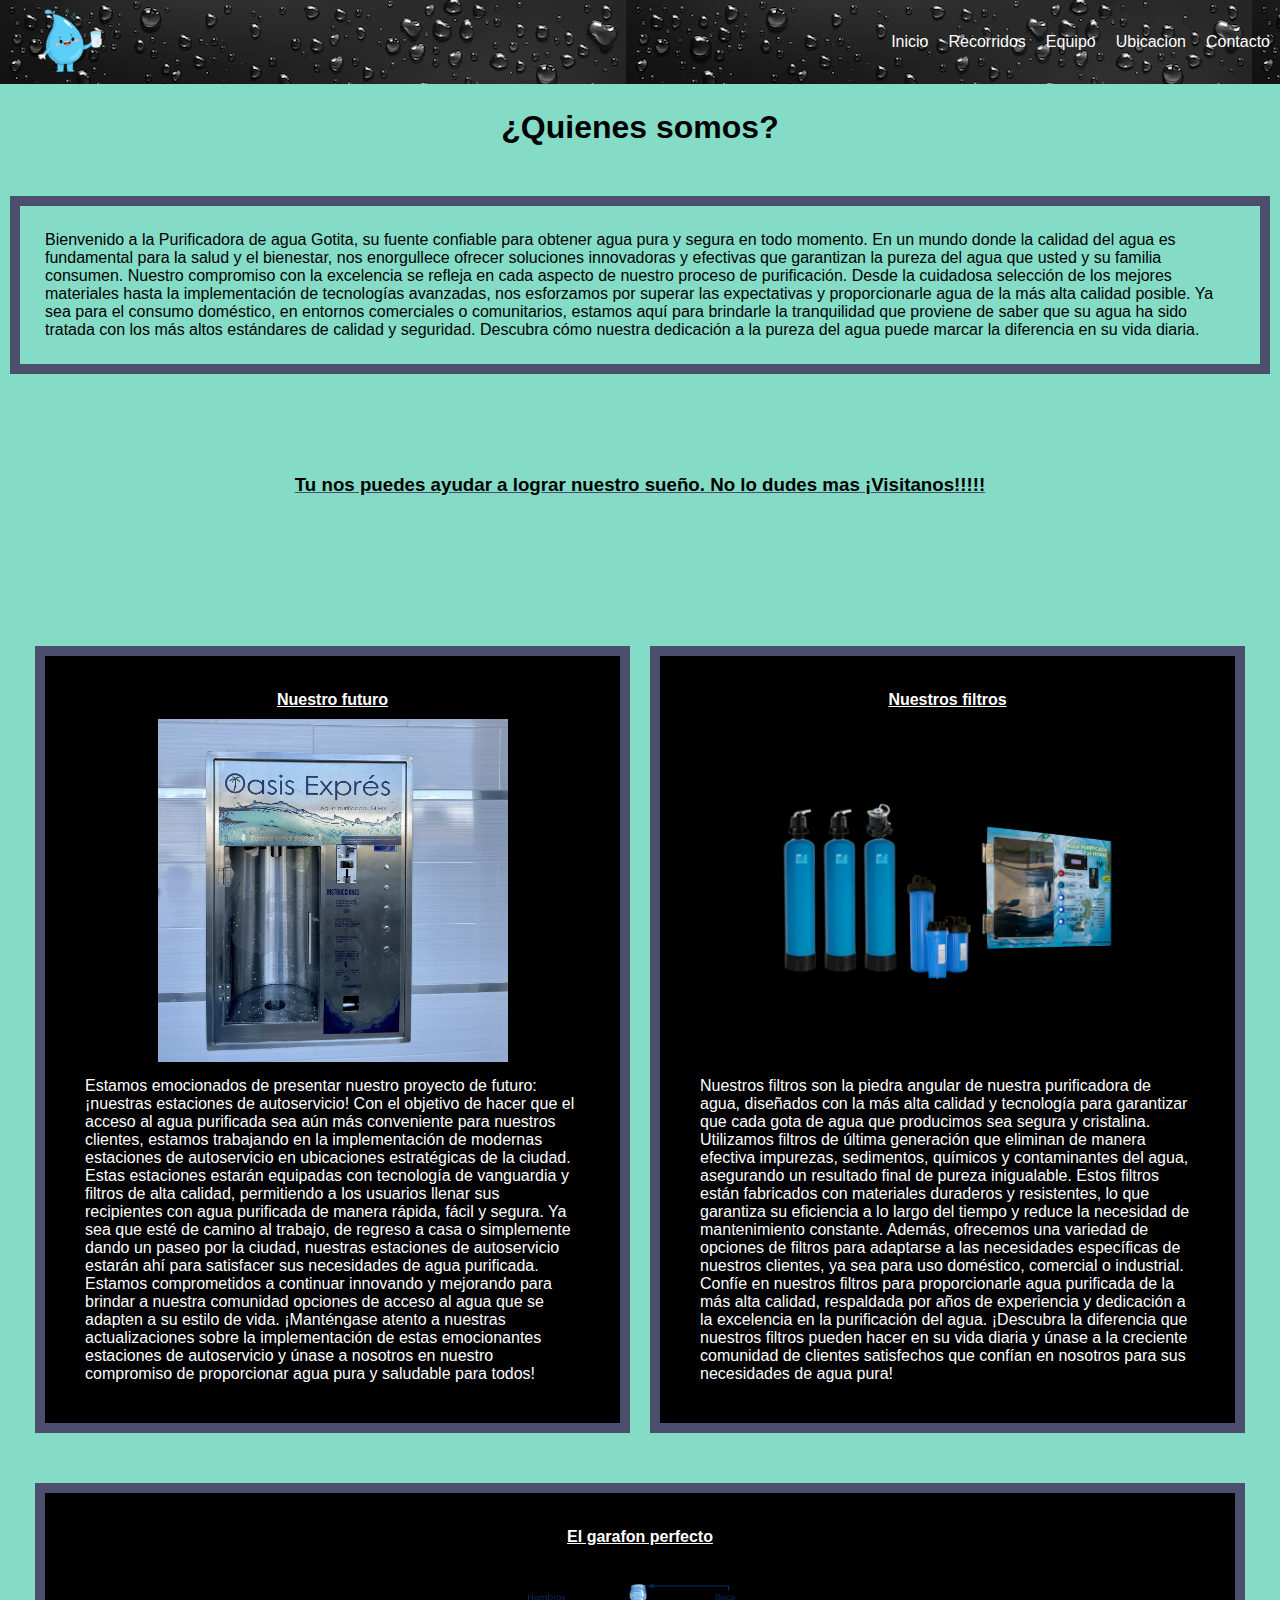
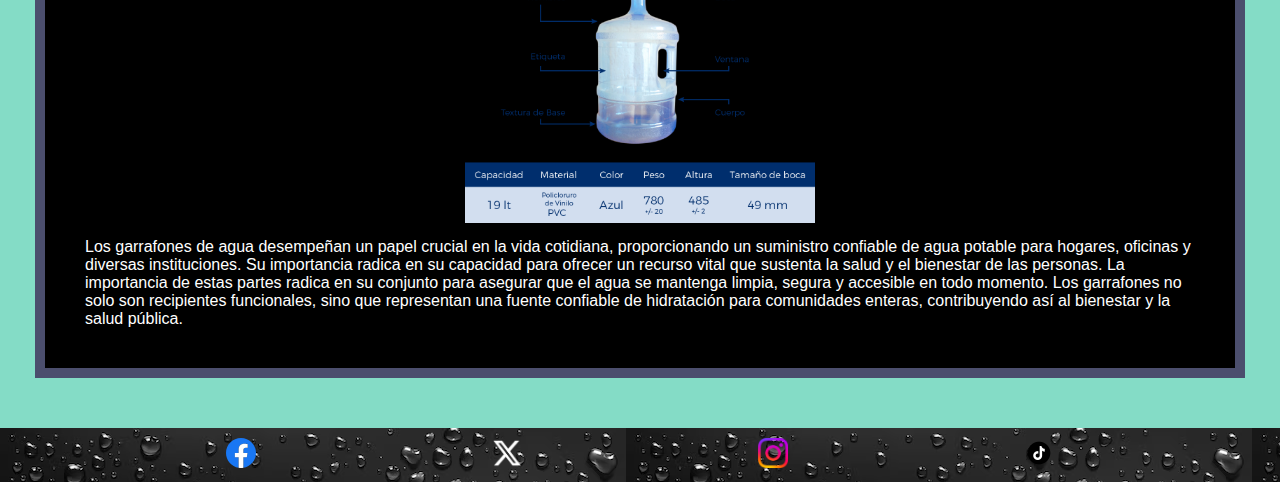
<file: index.html>
<!DOCTYPE html>
<html lang="en">

<head>
    <meta charset="UTF-8">
    <meta name="viewport" content="width=device-width, initial-scale=1.0">
    <link rel="stylesheet" href="./css/estilo.css">
    <title>Purificadora Gotita</title>
</head>

<body>
    <!-- Barra de navegacion -->
    <nav class="navegacion">
        <!-- Logo -->
        <a href="./index.html"><img src="./recursos/logo.png!sw800" alt="Logo"></a>
        <!-- Barra de navegacion -->
        <ul>
            <li><a href="./index.html">Inicio</a></li>
            <li><a href="./pages/recorridos.html">Recorridos</a></li>
            <li><a href="./pages/equipo.html">Equipo</a></li>
            <li><a href="./pages/ubicacion.html">Ubicacion</a></li>
            <li><a href="./pages/contacto.html">Contacto</a></li>
        </ul>
    </nav>
    <!-- Contenido principal -->
    <main class="main-index color-main">
        <!-- Relato de ¿quienes somos? -->
        <h1 class="titulo">¿Quienes somos?</h1>
        <p class="texto-intro">Bienvenido a la Purificadora de agua Gotita, su fuente confiable para obtener agua pura y
            segura en todo momento. En un mundo donde la calidad del agua es fundamental para la salud y el bienestar,
            nos enorgullece ofrecer soluciones innovadoras y efectivas que garantizan la pureza del agua que usted y su
            familia consumen. Nuestro compromiso con la excelencia se refleja en cada aspecto de nuestro proceso de
            purificación. Desde la cuidadosa selección de los mejores materiales hasta la implementación de tecnologías
            avanzadas, nos esforzamos por superar las expectativas y proporcionarle agua de la más alta calidad posible.
            Ya sea para el consumo doméstico, en entornos comerciales o comunitarios, estamos aquí para brindarle la
            tranquilidad que proviene de saber que su agua ha sido tratada con los más altos estándares de calidad y
            seguridad. Descubra cómo nuestra dedicación a la pureza del agua puede marcar la diferencia en su vida
            diaria.
        </p>
        <h3>Tu nos puedes ayudar a lograr nuestro sueño. No lo dudes mas ¡Visitanos!!!!!</h3>
        <!-- Grilla -->
        <div class="grilla">
            <div class="foto1 texto-intro">
                <h4>Nuestro futuro</h4>
                <img src="./recursos/despachador-automatico.webp" alt="Despachador automatico">
                <p>Estamos emocionados de presentar nuestro proyecto de futuro: ¡nuestras estaciones de autoservicio!
                    Con el objetivo de hacer que el acceso al agua purificada sea aún más conveniente para nuestros
                    clientes, estamos trabajando en la implementación de modernas estaciones de autoservicio en
                    ubicaciones estratégicas de la ciudad. Estas estaciones estarán equipadas con tecnología de
                    vanguardia y filtros de alta calidad, permitiendo a los usuarios llenar sus recipientes con agua
                    purificada de manera rápida, fácil y segura. Ya sea que esté de camino al trabajo, de regreso a casa
                    o simplemente dando un paseo por la ciudad, nuestras estaciones de autoservicio estarán ahí para
                    satisfacer sus necesidades de agua purificada. Estamos comprometidos a continuar innovando y
                    mejorando para brindar a nuestra comunidad opciones de acceso al agua que se adapten a su estilo de
                    vida. ¡Manténgase atento a nuestras actualizaciones sobre la implementación de estas emocionantes
                    estaciones de autoservicio y únase a nosotros en nuestro compromiso de proporcionar agua pura y
                    saludable para todos!</p>
            </div>
            <div class="foto2 texto-intro">
                <h4>Nuestros filtros</h4>
                <img src="./recursos/filtros de agua.png" alt="Filtros de agua">
                <p>Nuestros filtros son la piedra angular de nuestra purificadora de agua, diseñados con la más alta
                    calidad y tecnología para garantizar que cada gota de agua que producimos sea segura y cristalina.
                    Utilizamos filtros de última generación que eliminan de manera efectiva impurezas, sedimentos,
                    químicos y contaminantes del agua, asegurando un resultado final de pureza inigualable. Estos
                    filtros están fabricados con materiales duraderos y resistentes, lo que garantiza su eficiencia a lo
                    largo del tiempo y reduce la necesidad de mantenimiento constante. Además, ofrecemos una variedad de
                    opciones de filtros para adaptarse a las necesidades específicas de nuestros clientes, ya sea para
                    uso doméstico, comercial o industrial. Confíe en nuestros filtros para proporcionarle agua
                    purificada de la más alta calidad, respaldada por años de experiencia y dedicación a la excelencia
                    en la purificación del agua. ¡Descubra la diferencia que nuestros filtros pueden hacer en su vida
                    diaria y únase a la creciente comunidad de clientes satisfechos que confían en nosotros para sus
                    necesidades de agua pura!</p>
            </div>
            <div class="foto3 texto-intro">
                <h4>El garafon perfecto</h4>
                <img src="./recursos/garrafon de agua.png" alt="Estructura del garrafon">
                <p>Los garrafones de agua desempeñan un papel crucial en la vida cotidiana, proporcionando un suministro
                    confiable de agua potable para hogares, oficinas y diversas instituciones. Su importancia radica en
                    su capacidad para ofrecer un recurso vital que sustenta la salud y el bienestar de las personas. La
                    importancia de estas partes radica en su conjunto para asegurar que el agua se mantenga limpia,
                    segura y accesible en todo momento. Los garrafones no solo son recipientes funcionales, sino que
                    representan una fuente confiable de hidratación para comunidades enteras, contribuyendo así al
                    bienestar y la salud pública.</p>
            </div>
        </div>
    </main>
    <!-- Footer -->
    <footer class="footer">
        <ul>
            <li><a target="_blank" href="https://www.facebook.com/"><img src="./recursos/logo-facebook.svg"
                        alt="Logo de facebook"></a></li>
            <li><a target="_blank" href="https://twitter.com/"><img src="./recursos/logo-x.png" alt="Logo de X"></a>
            </li>
            <li><a target="_blank" href="https://www.instagram.com/"><img src="./recursos/logo-instagram.png"
                        alt="Logo de Intagram"></a></li>
            <li><a target="_blank" href="https://www.tiktok.com/"><img src="./recursos/logo-tiktok.webp"
                        alt="Logo de TikTok"></a></li>
        </ul>
    </footer>
</body>

</html>
</file>
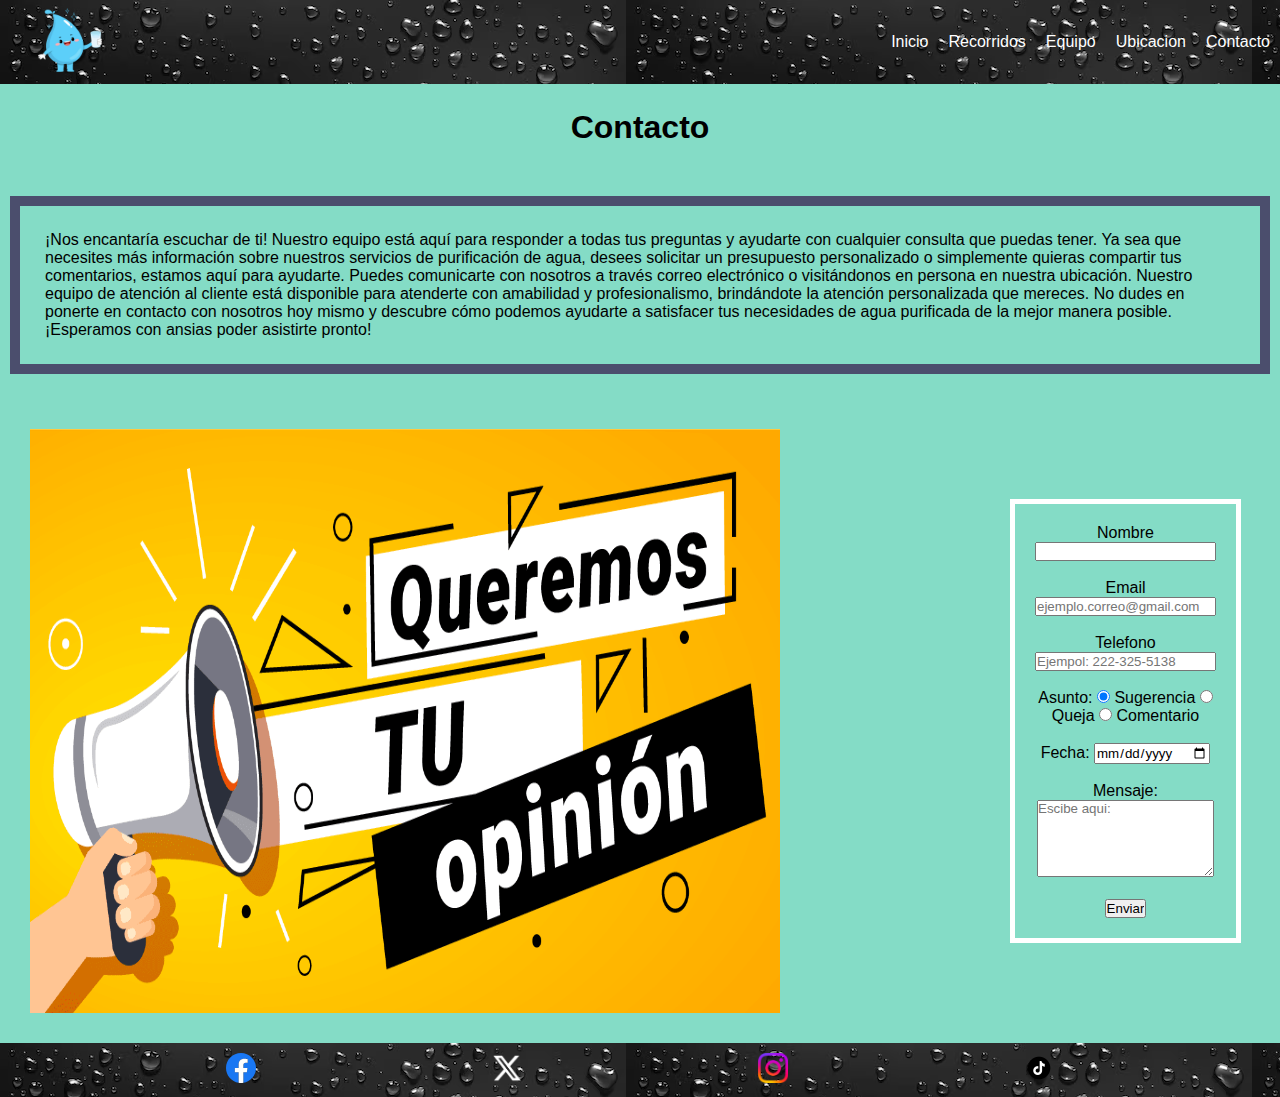
<file: pages/contacto.html>
<!DOCTYPE html>
<html lang="en">

<head>
    <meta charset="UTF-8">
    <meta name="viewport" content="width=device-width, initial-scale=1.0">
    <link rel="stylesheet" href="../css/estilo.css">
    <title>Contacto</title>
</head>

<body>
    <!-- Barra de navegacion -->
    <nav class="navegacion">
        <!-- Logo -->
        <a href="../index.html"><img src="../recursos/logo.png!sw800" alt="Logo"></a>
        <!-- Barra de navegacion -->
        <ul>
            <li><a href="../index.html">Inicio</a></li>
            <li><a href="./recorridos.html">Recorridos</a></li>
            <li><a href="./equipo.html">Equipo</a></li>
            <li><a href="./ubicacion.html">Ubicacion</a></li>
            <li><a href="./contacto.html">Contacto</a></li>
        </ul>
    </nav>
    <!-- Contenido principal -->
    <main class="main-contacto color-main">
        <!-- Introduccion a la pagina Contacto -->
        <h1 class="titulo">Contacto</h1>
        <p class="texto-intro">¡Nos encantaría escuchar de ti! Nuestro equipo está aquí para responder a todas tus
            preguntas y ayudarte con cualquier consulta que puedas tener. Ya sea que necesites más información sobre
            nuestros servicios de purificación de agua, desees solicitar un presupuesto personalizado o simplemente
            quieras compartir tus comentarios, estamos aquí para ayudarte. Puedes comunicarte con nosotros a través
            correo electrónico o visitándonos en persona en nuestra ubicación. Nuestro equipo de atención al cliente
            está disponible para atenderte con amabilidad y profesionalismo, brindándote la atención personalizada que
            mereces. No dudes en ponerte en contacto con nosotros hoy mismo y descubre cómo podemos ayudarte a
            satisfacer tus necesidades de agua purificada de la mejor manera posible. ¡Esperamos con ansias poder
            asistirte pronto! </p>
        <div>
            <!-- Imagen de relleno -->
            <img src="../recursos/imagen-contacto.webp" alt="imagen queremos tu opinion">
            <!-- Formulario -->
            <form action="#" method="get">
                <label for="nombre">Nombre</label>
                <input type="text" id="nombre" name="nombre" required>
                <br><br>

                <label for="email">Email</label>
                <input type="text" id="email" name="email" placeholder="ejemplo.correo@gmail.com" required>
                <br><br>

                <label for="telefono">Telefono</label>
                <input type="text" id="telefono" name="telefono" placeholder="Ejempol: 222-325-5138" required>
                <br><br>

                <label>Asunto: </label>
                <input type="radio" id="sugerencia" name="asunto" value="sugerencia" checked>
                <label for="sugerencia">Sugerencia</label>
                <input type="radio" id="queja" name="asunto" value="queja">
                <label for="queja">Queja</label>
                <input type="radio" id="comentario" name="comentario">
                <label for="comentario">Comentario</label>
                <br><br>

                <label for="fecha">Fecha: </label>
                <input type="date" id="fecha" name="fecha" required>
                <br><br>

                <label for="texto">Mensaje: </label>
                <textarea name="texto" id="texto" rows="5" placeholder="Escibe aqui:" required></textarea>
                <br><br>

                <input type="submit" value="Enviar">
            </form>
        </div>

    </main>
    <!-- Footer -->
    <footer class="footer">
        <ul>
            <li><a target="_blank" href="https://www.facebook.com/"><img src="../recursos/logo-facebook.svg"
                        alt="Logo de facebook"></a></li>
            <li><a target="_blank" href="https://twitter.com/"><img src="../recursos/logo-x.png" alt="Logo de X"></a>
            </li>
            <li><a target="_blank" href="https://www.instagram.com/"><img src="../recursos/logo-instagram.png"
                        alt="Logo de Intagram"></a></li>
            <li><a target="_blank" href="https://www.tiktok.com/"><img src="../recursos/logo-tiktok.webp"
                        alt="Logo de TikTok"></a></li>
        </ul>
    </footer>
</body>

</html>
</file>
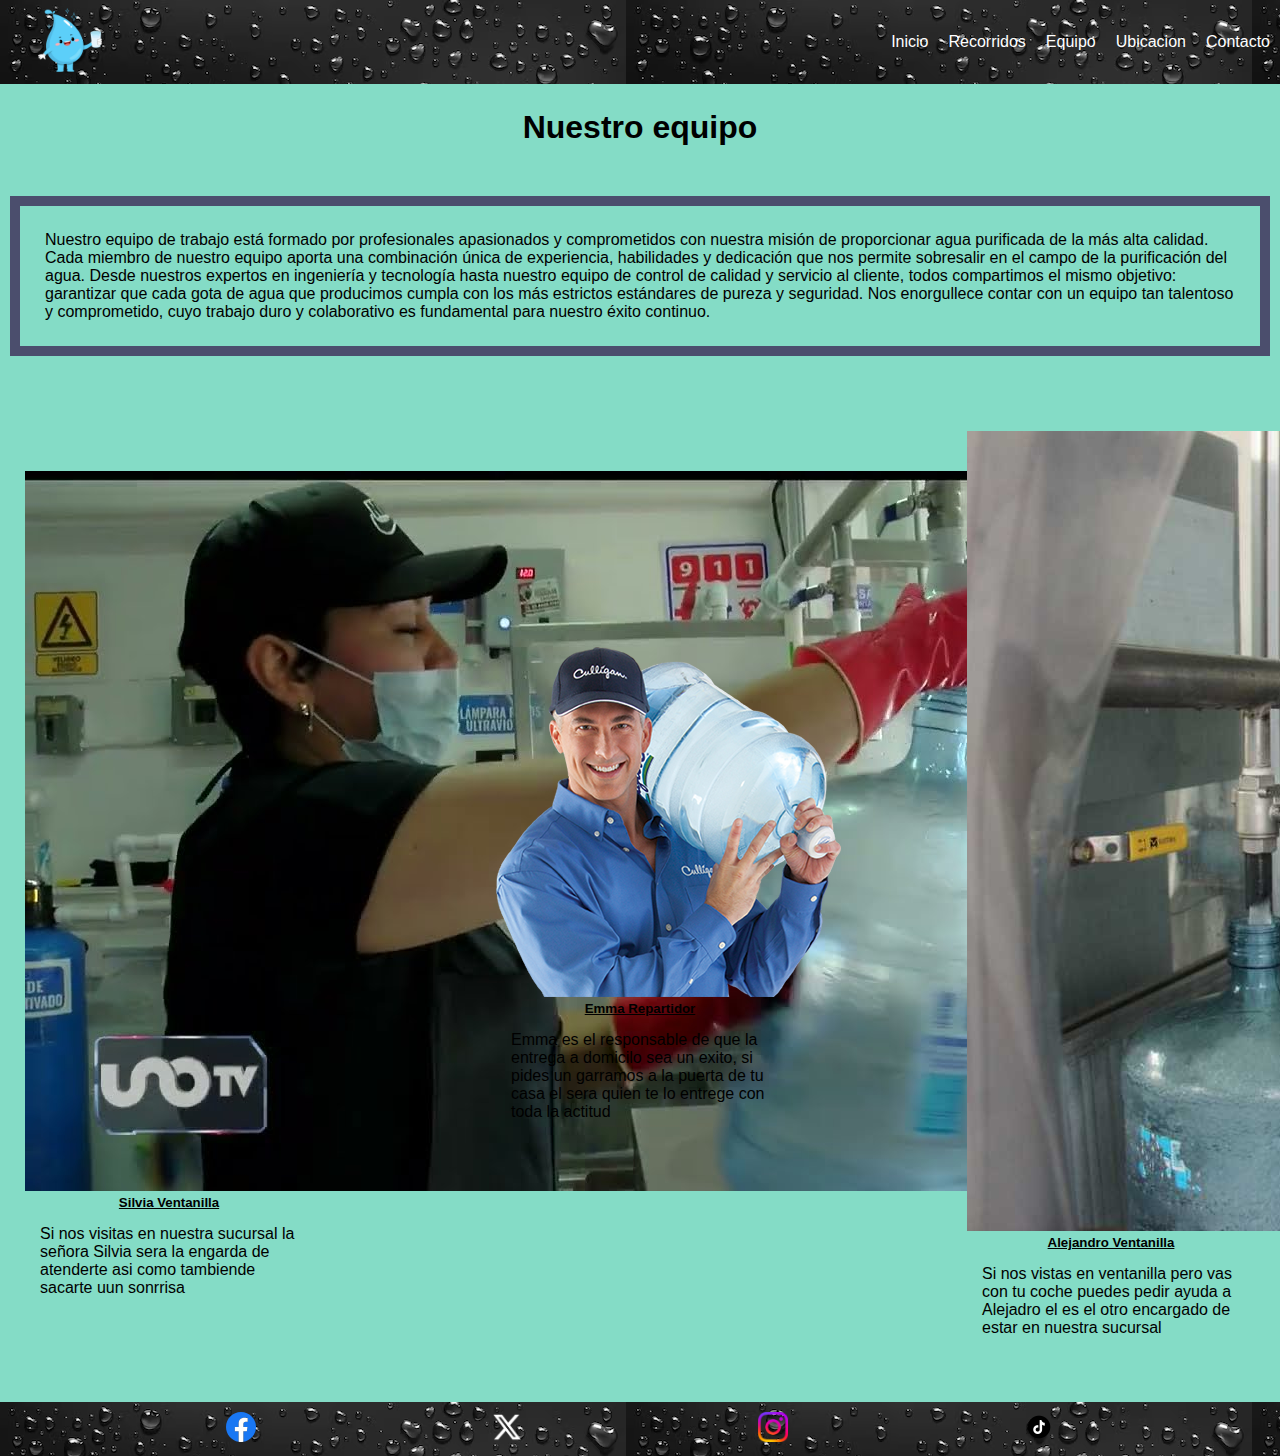
<file: pages/equipo.html>
<!DOCTYPE html>
<html lang="en">

<head>
    <meta charset="UTF-8">
    <meta name="viewport" content="width=device-width, initial-scale=1.0">
    <!-- Link Bootstrap -->
    <link href="https://cdn.jsdelivr.net/npm/bootstrap@5.3.2/dist/css/bootstrap.min.css" rel="stylesheet"
        integrity="sha384-T3c6CoIi6uLrA9TneNEoa7RxnatzjcDSCmG1MXxSR1GAsXEV/Dwwykc2MPK8M2HN" crossorigin="anonymous">
    <link rel="stylesheet" href="../css/estilo.css">
    <title>Equipo</title>
</head>
<!-- Barra de navegacion -->
<nav class="navegacion">
    <!-- Logo -->
    <a href="../index.html"><img src="../recursos/logo.png!sw800" alt="Logo"></a>
    <!-- Barra de navegacion -->
    <ul>
        <li><a href="../index.html">Inicio</a></li>
        <li><a href="./recorridos.html">Recorridos</a></li>
        <li><a href="./equipo.html">Equipo</a></li>
        <li><a href="./ubicacion.html">Ubicacion</a></li>
        <li><a href="./contacto.html">Contacto</a></li>
    </ul>
</nav>
<!-- Contenido principal -->
<main class="main-equipo color-main">
    <h1 class="titulo">Nuestro equipo</h1>
    <p class="texto-intro">
        Nuestro equipo de trabajo está formado por profesionales apasionados y comprometidos con nuestra misión de proporcionar agua purificada de la más alta calidad. Cada miembro de nuestro equipo aporta una combinación única de experiencia, habilidades y dedicación que nos permite sobresalir en el campo de la purificación del agua. Desde nuestros expertos en ingeniería y tecnología hasta nuestro equipo de control de calidad y servicio al cliente, todos compartimos el mismo objetivo: garantizar que cada gota de agua que producimos cumpla con los más estrictos estándares de pureza y seguridad. Nos enorgullece contar con un equipo tan talentoso y comprometido, cuyo trabajo duro y colaborativo es fundamental para nuestro éxito continuo. </p>
    <div class="acomodar-card">
        <!-- Codigo Bootstrap -->
        <!-- Trabajador 1 -->
        <div class="card" style="width: 18rem;">
            <img src="../recursos/trabajador1.jpg" class="card-img-top" alt="Trabajador 1 Silvia">
            <div class="card-body">
                <h5 class="card-title titulo-trabajador">Silvia Ventanilla</h5>
                <p class="card-text texto-card">Si nos visitas en nuestra sucursal la señora Silvia sera la engarda de atenderte
                    asi
                    como tambiende sacarte uun sonrrisa</p>
            </div>
        </div>
        <!-- Trabajador 2 -->
        <div class="card" style="width: 18rem;">
            <img src="../recursos/trabajador2.jpg" class="card-img-top" alt="Trabajador 2 Emma">
            <div class="card-body">
                <h5 class="card-title titulo-trabajador">Emma Repartidor</h5>
                <p class="card-text texto-card">Emma es el responsable de que la entrega a domicilo sea un exito, si pides un
                    garramos
                    a la puerta de tu casa el sera quien te lo entrege con toda la actitud</p>
            </div>
        </div>
        <!-- Trabajador 3 -->
        <div class="card" style="width: 18rem;">
            <img src="../recursos/trabajador3.jpg" class="card-img-top" alt="Trabajador 3 Alejandro">
            <div class="card-body">
                <h5 class="card-title titulo-trabajador">Alejandro Ventanilla</h5>
                <p class="card-text texto-card">Si nos vistas en ventanilla pero vas con tu coche puedes pedir ayuda a Alejadro el
                    es
                    el otro encargado de estar en nuestra sucursal </p>
            </div>
        </div>
    </div>
</main>
<!-- Footer -->
<footer class="footer">
    <ul>
        <li><a target="_blank" href="https://www.facebook.com/"><img src="../recursos/logo-facebook.svg"
                    alt="Logo de facebook"></a></li>
        <li><a target="_blank" href="https://twitter.com/"><img src="../recursos/logo-x.png" alt="Logo de X"></a>
        </li>
        <li><a target="_blank" href="https://www.instagram.com/"><img src="../recursos/logo-instagram.png"
                    alt="Logo de Intagram"></a></li>
        <li><a target="_blank" href="https://www.tiktok.com/"><img src="../recursos/logo-tiktok.webp"
                    alt="Logo de TikTok"></a></li>
    </ul>
</footer>
<!-- JS de Bootstrap -->
<script src="https://cdn.jsdelivr.net/npm/bootstrap@5.3.2/dist/js/bootstrap.bundle.min.js"
    integrity="sha384-C6RzsynM9kWDrMNeT87bh95OGNyZPhcTNXj1NW7RuBCsyN/o0jlpcV8Qyq46cDfL"
    crossorigin="anonymous"></script>
</body>

</html>
</file>
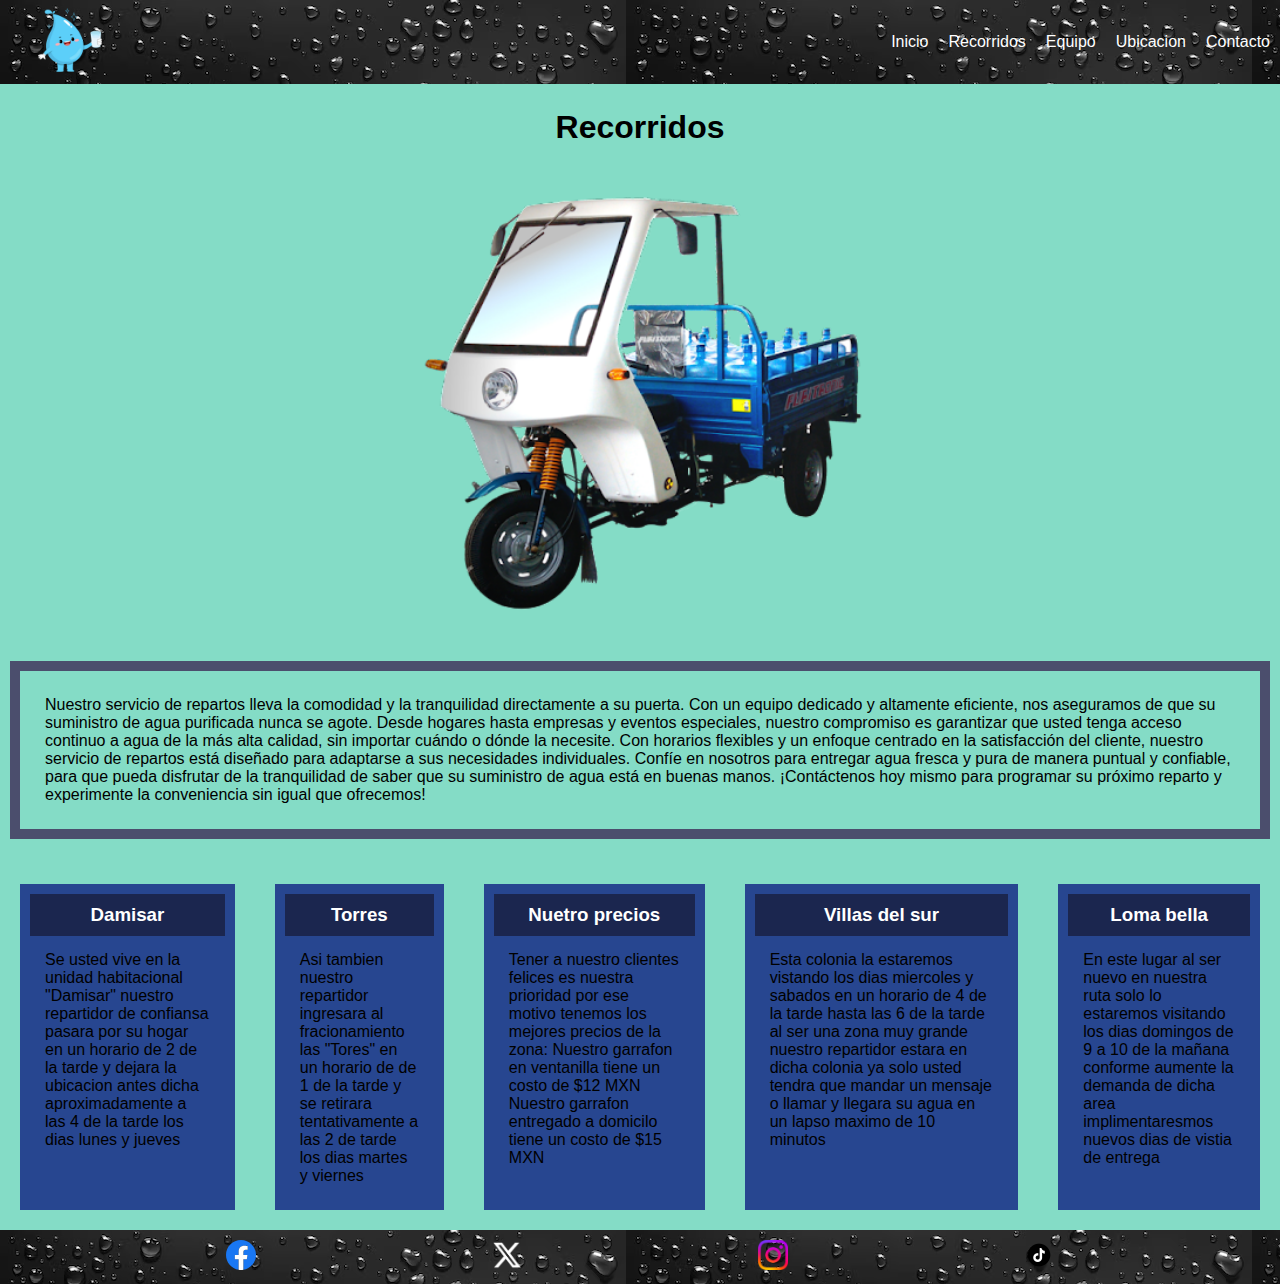
<file: pages/recorridos.html>
<!DOCTYPE html>
<html lang="en">

<head>
    <meta charset="UTF-8">
    <meta name="viewport" content="width=device-width, initial-scale=1.0">
    <link rel="stylesheet" href="../css/estilo.css">
    <title>Recorridos</title>
</head>

<body>
    <!-- Barra de navegacion -->
    <nav class="navegacion">
        <!-- Logo -->
        <a href="../index.html"><img src="../recursos/logo.png!sw800" alt="Logo"></a>
        <!-- Barra de navegacion -->
        <ul>
            <li><a href="../index.html">Inicio</a></li>
            <li><a href="./recorridos.html">Recorridos</a></li>
            <li><a href="./equipo.html">Equipo</a></li>
            <li><a href="./ubicacion.html">Ubicacion</a></li>
            <li><a href="./contacto.html">Contacto</a></li>
        </ul>
    </nav>
    <!-- Contenido principal -->
    <main class="main-recorridos color-main">
        <!-- Introduccion a la pagina recorridos -->
        <h1 class="titulo">Recorridos</h1>
        <img src="../recursos/Motocarro con garrafones.png" alt="Foto de moto carro">
        <p class="texto-intro">
            Nuestro servicio de repartos lleva la comodidad y la tranquilidad directamente a su puerta. Con un equipo dedicado y altamente eficiente, nos aseguramos de que su suministro de agua purificada nunca se agote. Desde hogares hasta empresas y eventos especiales, nuestro compromiso es garantizar que usted tenga acceso continuo a agua de la más alta calidad, sin importar cuándo o dónde la necesite. Con horarios flexibles y un enfoque centrado en la satisfacción del cliente, nuestro servicio de repartos está diseñado para adaptarse a sus necesidades individuales. Confíe en nosotros para entregar agua fresca y pura de manera puntual y confiable, para que pueda disfrutar de la tranquilidad de saber que su suministro de agua está en buenas manos. ¡Contáctenos hoy mismo para programar su próximo reparto y experimente la conveniencia sin igual que ofrecemos!</p>
        <!-- Presentacion de los horaios -->
        <div>
            <!-- Recorrido 1 Damisar -->
            <section>
                <h3>Damisar</h3>
                <p>Se usted vive en la unidad habitacional "Damisar" nuestro repartidor de confiansa pasara por su hogar
                    en un horario de 2 de la tarde y dejara la ubicacion antes dicha aproximadamente a las 4 de la tarde
                    los dias lunes y jueves</p>
            </section>
            <!-- Recorrido 2 Torres -->
            <section>
                <h3>Torres</h3>
                <p>Asi tambien nuestro repartidor ingresara al fracionamiento las "Tores" en un horario de de 1 de la
                    tarde
                    y se retirara tentativamente a las 2 de tarde los dias martes y viernes</p>
            </section>
            <!-- Precios -->
            <section>
                <h3>Nuetro precios</h3>
                <p>Tener a nuestro clientes felices es nuestra prioridad por ese motivo tenemos los mejores precios de
                    la
                    zona:
                    Nuestro garrafon en ventanilla tiene un costo de $12 MXN
                    Nuestro garrafon entregado a domicilo tiene un costo de $15 MXN
                </p>
            </section>
            <!-- Recorrido 3 Villas del sur -->
            <section>
                <h3>Villas del sur</h3>
                <p>Esta colonia la estaremos vistando los dias miercoles y sabados en un horario de 4 de la tarde hasta
                    las
                    6 de la tarde al ser una zona muy grande nuestro repartidor estara en dicha colonia ya solo usted
                    tendra
                    que mandar un mensaje o llamar y llegara su agua en un lapso maximo de 10 minutos </p>
            </section>
            <!-- Recorrido 4 Loma bella -->
            <section>
                <h3>Loma bella</h3>
                <p>En este lugar al ser nuevo en nuestra ruta solo lo estaremos visitando los dias domingos de 9 a 10 de
                    la
                    mañana conforme aumente la demanda de dicha area implimentaresmos nuevos dias de vistia de entrega
                </p>
            </section>

        </div>
    </main>
    <!-- Footer -->
    <footer class="footer">
        <ul>
            <li><a target="_blank" href="https://www.facebook.com/"><img src="../recursos/logo-facebook.svg"
                        alt="Logo de facebook"></a></li>
            <li><a target="_blank" href="https://twitter.com/"><img src="../recursos/logo-x.png" alt="Logo de X"></a>
            </li>
            <li><a target="_blank" href="https://www.instagram.com/"><img src="../recursos/logo-instagram.png"
                        alt="Logo de Intagram"></a></li>
            <li><a target="_blank" href="https://www.tiktok.com/"><img src="../recursos/logo-tiktok.webp"
                        alt="Logo de TikTok"></a></li>
        </ul>
    </footer>
</body>

</html>
</file>
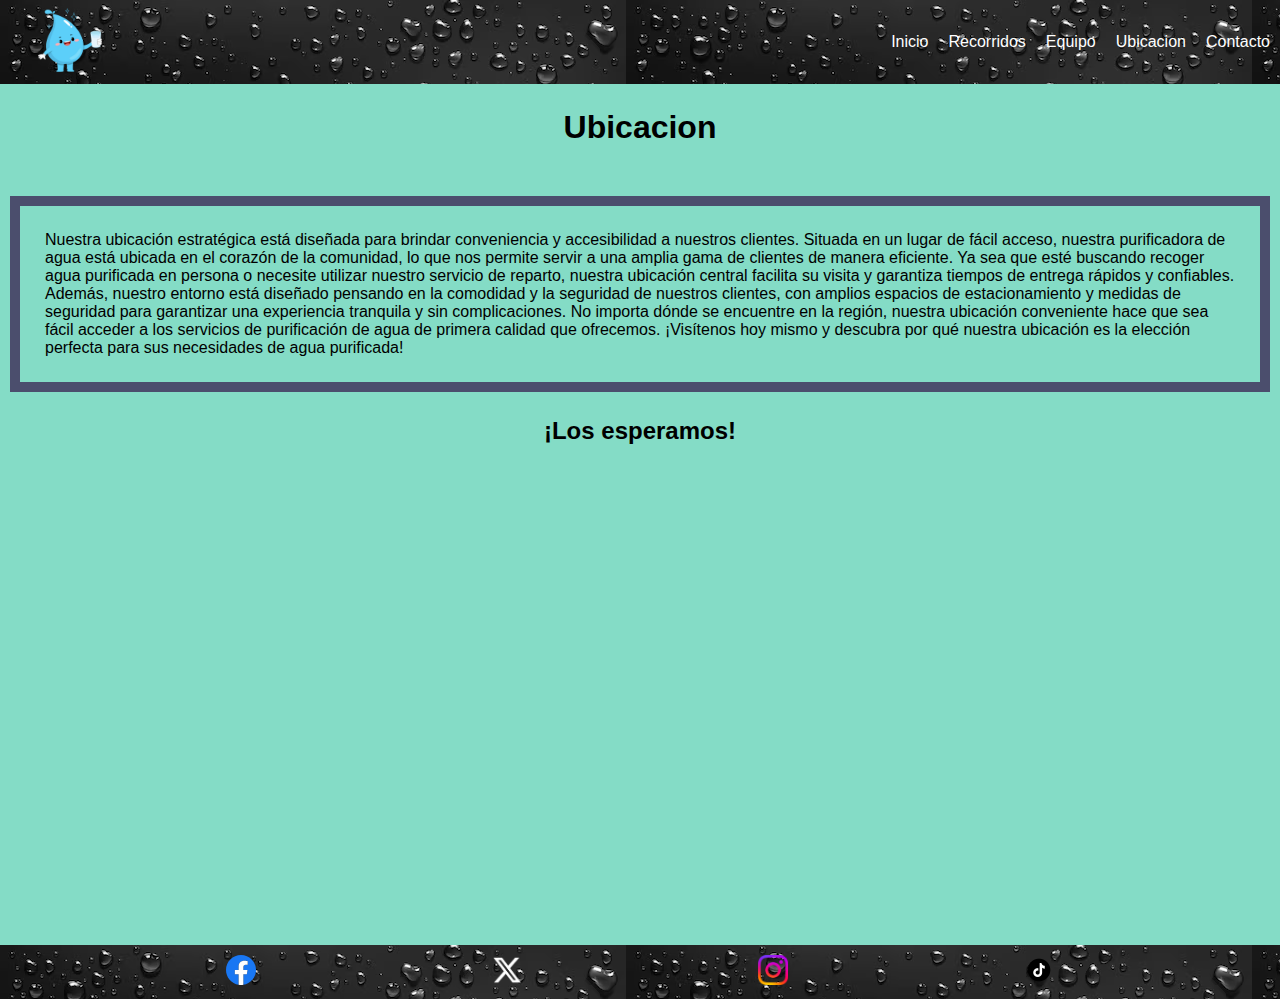
<file: pages/ubicacion.html>
<!DOCTYPE html>
<html lang="en">

<head>
    <meta charset="UTF-8">
    <meta name="viewport" content="width=device-width, initial-scale=1.0">
    <link rel="stylesheet" href="../css/estilo.css">
    <title>Ubicacion</title>
</head>

<body>
    <!-- Barra de navegacion -->
    <nav class="navegacion">
        <!-- Logo -->
        <a href="../index.html"><img src="../recursos/logo.png!sw800" alt="Logo"></a>
        <!-- Barra de navegacion -->
        <ul>
            <li><a href="../index.html">Inicio</a></li>
            <li><a href="./recorridos.html">Recorridos</a></li>
            <li><a href="./equipo.html">Equipo</a></li>
            <li><a href="./ubicacion.html">Ubicacion</a></li>
            <li><a href="./contacto.html">Contacto</a></li>
        </ul>
    </nav>
    <!-- Contenido principal -->
    <main class="main-ubicacion color-main">
        <!-- Introduccion a la pagina Ubicacion -->
        <h1 class="titulo">Ubicacion</h1>
        <p class="texto-intro">Nuestra ubicación estratégica está diseñada para brindar conveniencia y accesibilidad a nuestros clientes. Situada en un lugar de fácil acceso, nuestra purificadora de agua está ubicada en el corazón de la comunidad, lo que nos permite servir a una amplia gama de clientes de manera eficiente. Ya sea que esté buscando recoger agua purificada en persona o necesite utilizar nuestro servicio de reparto, nuestra ubicación central facilita su visita y garantiza tiempos de entrega rápidos y confiables. Además, nuestro entorno está diseñado pensando en la comodidad y la seguridad de nuestros clientes, con amplios espacios de estacionamiento y medidas de seguridad para garantizar una experiencia tranquila y sin complicaciones. No importa dónde se encuentre en la región, nuestra ubicación conveniente hace que sea fácil acceder a los servicios de purificación de agua de primera calidad que ofrecemos. ¡Visítenos hoy mismo y descubra por qué nuestra ubicación es la elección perfecta para sus necesidades de agua purificada!</p>
        <h2>¡Los esperamos!</h2>
        <!-- Mapa de nuestra ubicacion -->
        <iframe
            src="https://www.google.com/maps/embed?pb=!1m18!1m12!1m3!1d235.7864395268612!2d-98.23342923968531!3d18.994013615193616!2m3!1f0!2f0!3f0!3m2!1i1024!2i768!4f13.1!3m3!1m2!1s0x85cfb8a541aaa973%3A0xbf960d5d10fc6ec3!2sAv.%20105%20Pte.%20515%2C%20INFONAVIT%20Loma%20Bella%2C%2072474%20Heroica%20Puebla%20de%20Zaragoza%2C%20Pue.!5e0!3m2!1ses-419!2smx!4v1706326638959!5m2!1ses-419!2smx"
            width="600" height="450" style="border:0;" allowfullscreen="" loading="lazy"
            referrerpolicy="no-referrer-when-downgrade"></iframe>
    </main>
    <!-- Footer -->
    <footer class="footer">
        <ul>
            <li><a target="_blank" href="https://www.facebook.com/"><img src="../recursos/logo-facebook.svg"
                        alt="Logo de facebook"></a></li>
            <li><a target="_blank" href="https://twitter.com/"><img src="../recursos/logo-x.png" alt="Logo de X"></a>
            </li>
            <li><a target="_blank" href="https://www.instagram.com/"><img src="../recursos/logo-instagram.png"
                        alt="Logo de Intagram"></a></li>
            <li><a target="_blank" href="https://www.tiktok.com/"><img src="../recursos/logo-tiktok.webp"
                        alt="Logo de TikTok"></a></li>
        </ul>
    </footer>
</body>

</html>
</file>
<file: css/estilo.css>
* {
    padding: 0;
    margin: 0;
    font-family: sans-serif;
}

/* Estilo del nav */
.navegacion {
    display: flex;
    justify-content: space-between;
    align-items: center;
    background-image: url("../recursos/textura.avif");
}

.navegacion a img {
    width: 80px;
    padding: 0 30px;
}

.navegacion ul {
    display: flex;
}

.navegacion ul li {
    list-style: none;
    padding: 10px;
}

.navegacion ul li a {
    text-decoration: none;
    list-style: none;
    color: white;
}

/* Estilo del footer */
.footer {
    background-image: url("../recursos/textura.avif");
}

.footer ul {
    display: flex;
    justify-content: space-evenly;
    align-items: center;
}

.footer ul li {
    list-style: none;
    padding: 10px;
}

.footer ul li a img {
    width: 30px;
}

/* Estilo del main index */
.main-index h3 {
    text-align: center;
    margin: 100px;
    text-decoration: underline #4B4E6D;
}

/* Grilla */
.grilla {
    display: grid;
    grid-template-columns: repeat(4, 1fr);
    padding: 25px;
    grid-template-areas:
        "foto1 foto1 foto2 foto2 "
        "foto1 foto1 foto2 foto2 "
        "foto1 foto1 foto2 foto2 "
        "foto3 foto3 foto3 foto3"
    ;
}

.foto1 {
    grid-area: foto1;
    background-color: black;
}

.foto2 {
    grid-area: foto2;
    background-color: black;
}

.foto3 {
    grid-area: foto3;
    background-color: black;
}

.grilla div {
    display: flex;
    flex-direction: column;
    justify-content: space-between;
    align-items: center;
}

.grilla h4 {
    padding: 10px;
    text-align: center;
    text-decoration: underline;
    color: white;
}

.grilla img {
    width: 350px;
}

.grilla p {
    padding: 15px;
    color: white;
}

/* Estilo del main recorridos */
.main-recorridos {
    display: flex;
    flex-direction: column;
    align-items: center;
}

.main-recorridos img {
    width: 600px;
    margin: 25px;
}

.main-recorridos div {
    display: flex;
}

.main-recorridos section {
    margin: 20px;
    background-color: #274690;
    padding: 10px;
}

.main-recorridos section p {
    padding: 15px;
}

.main-recorridos section h3 {
    background-color: #1B264F;
    color: white;
    padding: 10px;
    text-align: center;
}

/* Estilo main equipo */
.main-equipo .acomodar-card {
    display: flex;
    justify-content: space-between;
    align-items: center;
    padding: 50px 25px
}

.main-equipo .titulo-trabajador {
    text-align: center;
    text-decoration: underline;
}

.main-equipo .texto-card {
    padding: 15px;
}

/* Estilo del main ubicacion */
.main-ubicacion {
    display: flex;
    flex-direction: column;
    align-items: center;
}

.main-ubicacion h2 {
    text-align: center;
}

.main-ubicacion iframe {
    width: 75%;
    margin: 25px;
}

/* Estilo del main contacto */
.main-contacto div {
    display: flex;
}

.main-contacto div img {
    width: 750px;
    padding: 30px;
}

.main-contacto form {
    text-align: center;
    margin: 100px 200px;
    padding: 20px;
    border: 5px solid white;
}

/* Generales */
.color-main {
    background-color: #84DCC6;
}

.titulo {
    text-align: center;
    padding: 25px;
}

.texto-intro {
    margin: 25px 10px;
    padding: 25px;
    border: 10px solid #4B4E6D;
}

/* Pseudoclases */
.navegacion ul li a:hover{
    background-color: rgb(255, 255, 255);
    color: rgb(0, 0, 0);
}

/* Medias Querys */
/* Medias Querys a la barra de navegacion */
@media (max-width:750px) {
    .navegacion {
        display: flex;
        flex-direction: column
    }
}

/* Medias Querys a recorridos */
@media (max-width:950px) {
    .main-recorridos div {
        display: flex;
        flex-direction: column;
    }

    .main-recorridos {
        background-color: black;
    }

    .main-recorridos p {
        color: white;
    }

    .main-recorridos h1 {
        color: white;
    }
}

/* Medias Querys a contacto */
@media (max-width:1250px) {
    .main-contacto div {
        display: flex;
        flex-direction: column;
        align-items: center;
    }

    .main-contacto form {
        border: none;
        padding: 0;
    }

    .main-contacto div img {
        width: 400px;
        padding: 15px;
    }
}

/* Medias Querys a equipo */
@media (max-width:950px) {
    .acomodar-card {
        display: flex;
        flex-direction: column;
    }

    .card{
        margin: 20px;
    }
}
</file>
